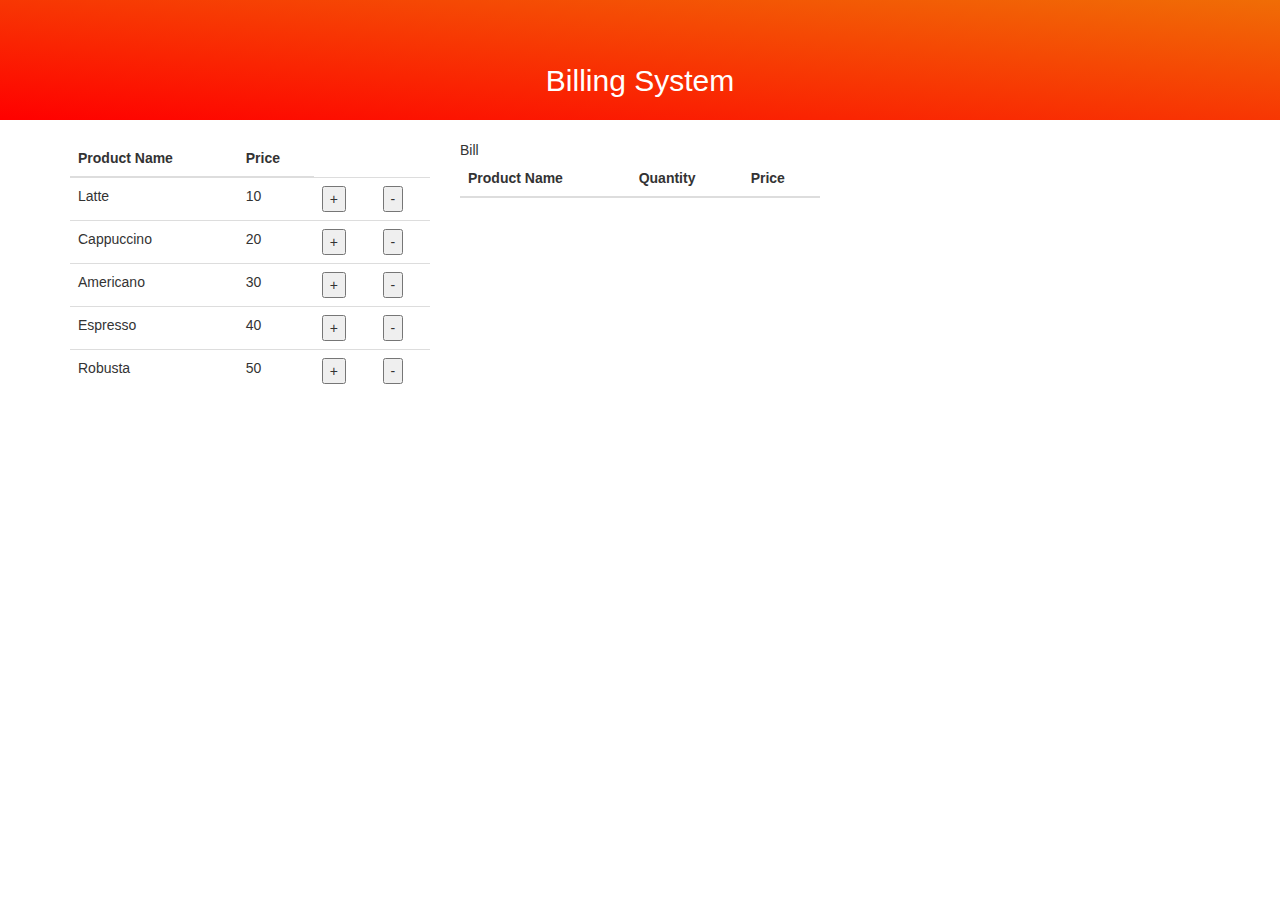
<file: billing-app/index.html>
<!DOCTYPE html>
<html lang="en">

<head>
    <meta charset="UTF-8">
    <meta http-equiv="X-UA-Compatible" content="IE=edge">
    <meta name="viewport" content="width=device-width, initial-scale=1.0">
    <title>Document</title>
    <link rel="stylesheet" href="style.css">
    <link rel="stylesheet" href="https://maxcdn.bootstrapcdn.com/bootstrap/3.4.1/css/bootstrap.min.css">
    <script src="https://ajax.googleapis.com/ajax/libs/jquery/3.5.1/jquery.min.js"></script>
    <script src="https://maxcdn.bootstrapcdn.com/bootstrap/3.4.1/js/bootstrap.min.js"></script>
</head>

<body>
    <div class="header">Billing System</div>
    <div class="container">
        <div id="content" class="row">
            <div id="" class="col-sm-4">
                <table class="table">
                    <thead>
                        <tr>
                            <th>Product Name</th>
                            <th>Price</th>

                        </tr>
                    </thead>
                    <tbody id="products">
                    
                    </tbody>
                </table>
            </div>
            <div class="col-sm-4">
                Bill
                <table class="table">
                    <thead>
                        <tr>
                            <th>Product Name</th>
                            <th>Quantity</th>
                            <th>Price</th>

                        </tr>
                    </thead>
                    <tbody id="billProducts">
                    
                    </tbody>
                </table>
            </div>
        </div>
    </div>
    <script type="text/javascript" language="javascript" src="billing.js"></script>
</body>

</html>
</file>
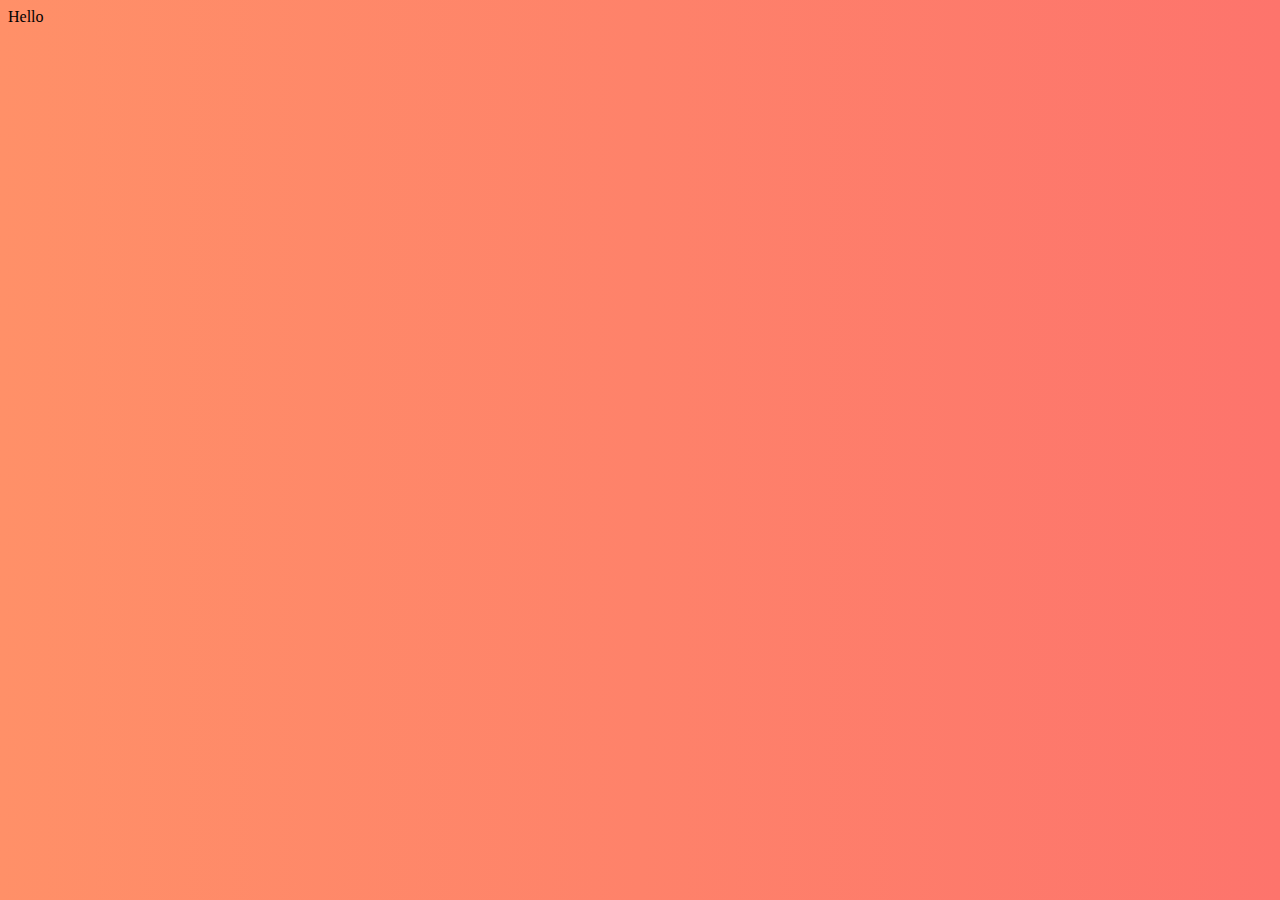
<file: book-quotes/index.html>
<!DOCTYPE html>
<html lang="en">
<head>
    <meta charset="UTF-8">
    <meta http-equiv="X-UA-Compatible" content="IE=edge">
    <meta name="viewport" content="width=device-width, initial-scale=1.0">
    <link rel="stylesheet" href="style.css">
    <title>Document</title>
</head>
<body id="bkg">
    Hello
</body>
</html>
</file>
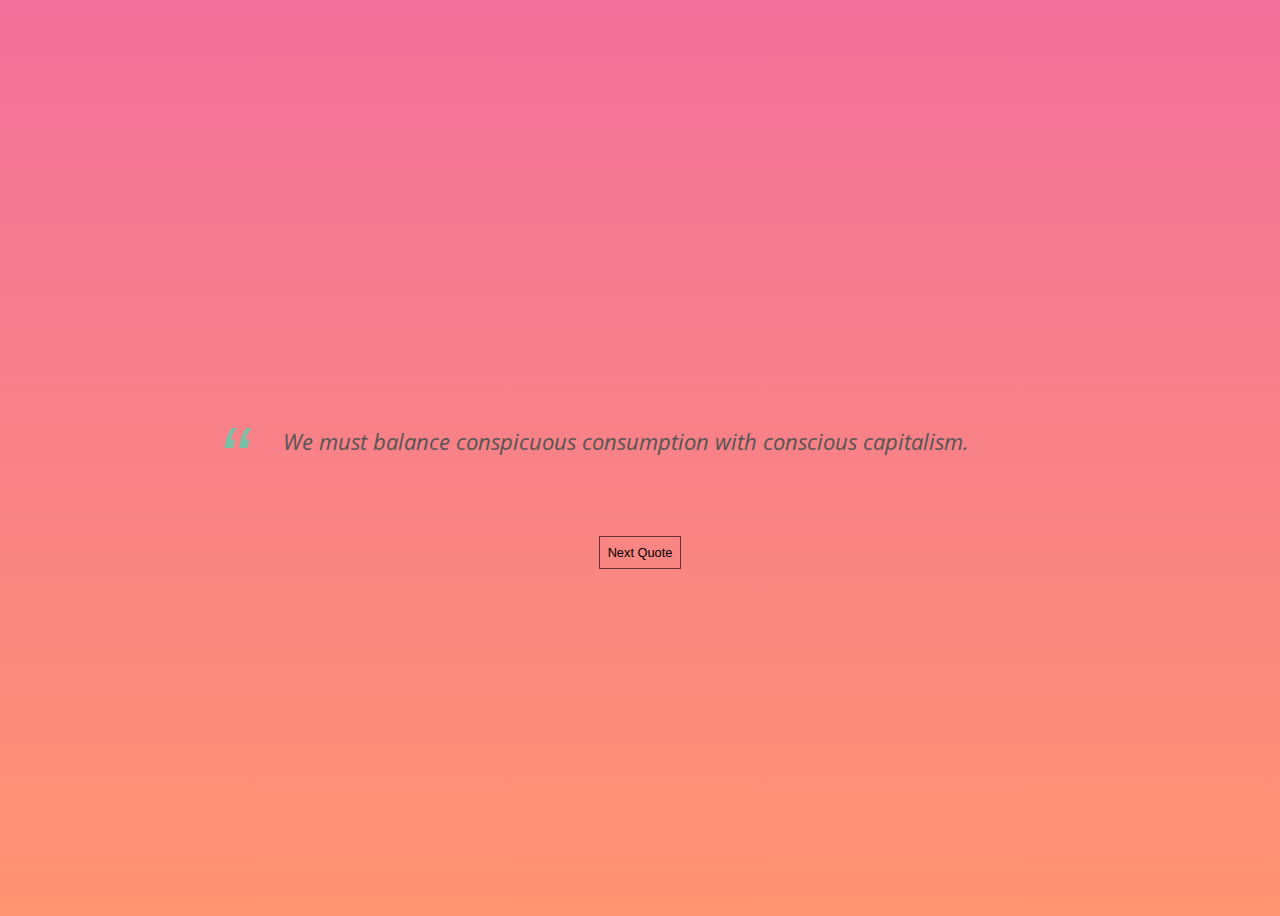
<file: random-quote-generator/index.html>
<html lang="en">

<head>
    <title>Random quote generator</title>
    <link rel="stylesheet" href="style.css">
  
</head>

<body id="bkg">
    <blockquote id="quoteString">
        <span id="source"></span>
    </blockquote>
   
    <button onclick="randomQuote()">Next Quote</button>


</body>
<!--Keep your script load after body else it will create problem-->
<script src="quotes.js" type="text/javascript"></script>
</html>
</file>
<file: billing-app/style.css>
.header {
    padding: 60px;
    text-align: center;
    height: 100px;
    color: white;
    font-size: 30px;
    background-color: red;
    background-image:
      linear-gradient(
        to top right, 
        red, #f06d06
      );
  }

.row{

    margin-right: -15px;
    margin-left: -15px;
    padding-top: 20px;

}
</file>
<file: book-quotes/style.css>
#bkg{
    background: #fd746c;  /* fallback for old browsers */
    background: -webkit-linear-gradient(to right, #ff9068, #fd746c);  /* Chrome 10-25, Safari 5.1-6 */
    background: linear-gradient(to right, #ff9068, #fd746c); /* W3C, IE 10+/ Edge, Firefox 16+, Chrome 26+, Opera 12+, Safari 7+ */
    
}
</file>
<file: random-quote-generator/style.css>
@import url(https://fonts.googleapis.com/css?family=Open+Sans:400italic);

  #bkg {background: #f2709c;  /* fallback for old browsers */
    background: -webkit-linear-gradient(to top, #ff9472, #f2709c);  /* Chrome 10-25, Safari 5.1-6 */
    background: linear-gradient(to top, #ff9472, #f2709c); /* W3C, IE 10+/ Edge, Firefox 16+, Chrome 26+, Opera 12+, Safari 7+ */
    
    font-family: 'Nunito', sans-serif;
    }

    
  blockquote{
    font-size: 1.4em;
    width:60%;
    margin:50px auto;
    font-family:Open Sans;
    font-style:italic;
    color: #555555;
    padding:1.2em 30px 1.2em 75px;

    line-height:1.6;
    position: relative;

  }
  
  blockquote::before{
    font-family:Arial;
    content: "\201C";
    color:#78C0A8;
    font-size:4em;
    position: absolute;
    left: 10px;
    top:-10px;
  }
  
  blockquote::after{
    content: '';
  }
  
  blockquote span{
    display:block;
    color:#333333;
    font-style: normal;
    font-weight: bold;
    margin-top:1em;
  }

  button { 
    font-family: 'Assistant', sans-serif;
    display: block;
    padding: .5rem;
    outline: none;
    font-size: .8rem;
    background: none;
    border: 1px solid rgba(0,0,0,0.6);
  }

  body {
    min-height: 100vh;
    display: flex;
    justify-content: center;
    align-items: center;
    flex-direction: column;
  }
</file>
